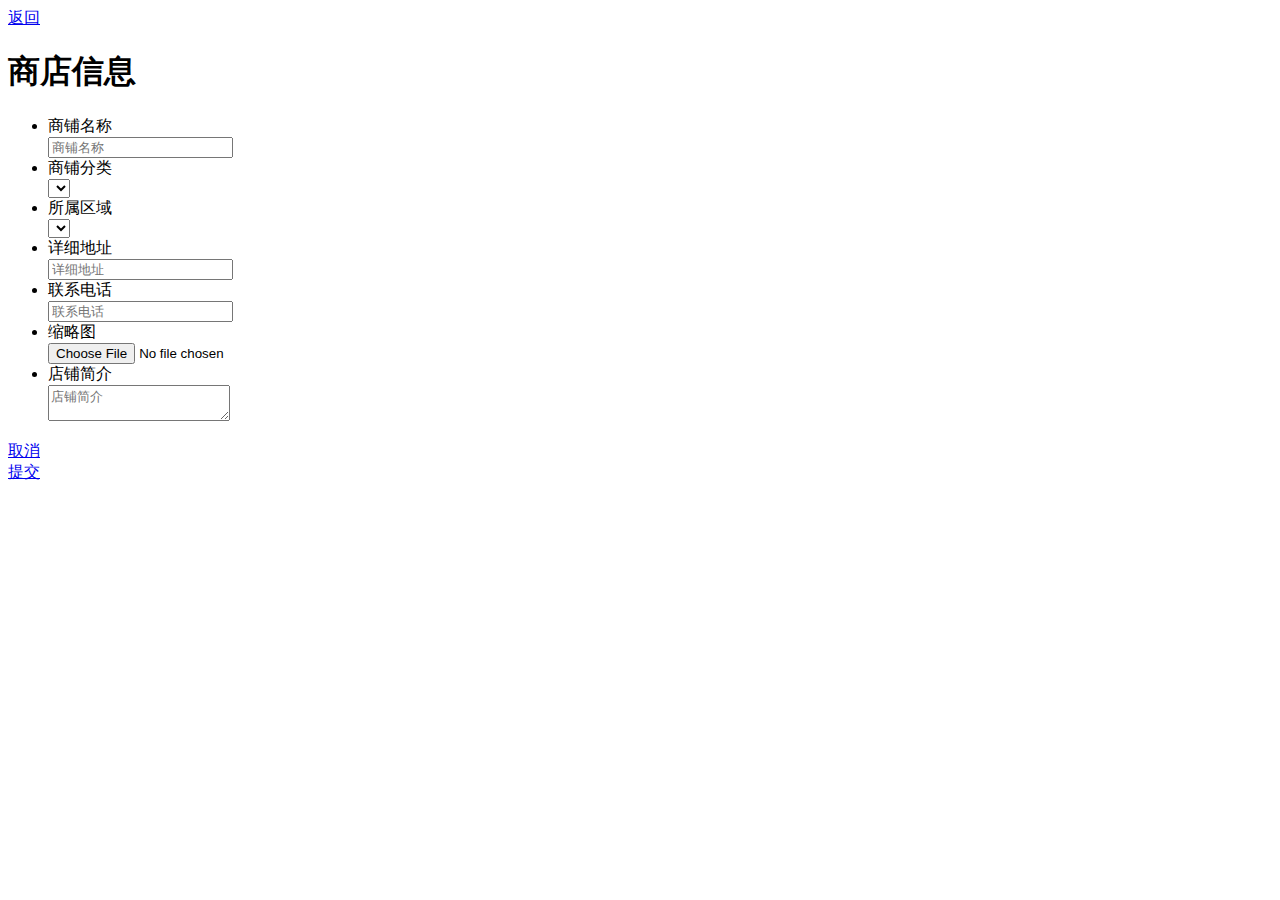
<file: target/o2o/index.html>
<!DOCTYPE html>
<html>
<head>
    <meta charset="utf-8">
    <meta http-equiv="X-UA-Compatible" content="IE=edge">
    <title>SUI Mobile Demo</title>
    <meta name="description" content="MSUI: Build mobile apps with simple HTML, CSS, and JS components.">
    <meta name="author" content="阿里巴巴国际UED前端">
    <meta name="viewport" content="initial-scale=1, maximum-scale=1">
    <link rel="shortcut icon" href="/favicon.ico">
    <meta name="apple-mobile-web-app-capable" content="yes">
    <meta name="apple-mobile-web-app-status-bar-style" content="black">
    <meta name="format-detection" content="telephone=no">

    <!-- Google Web Fonts -->
    <link rel="stylesheet" href="//g.alicdn.com/msui/sm/0.6.2/css/sm.min.css">
    <link rel="stylesheet" href="//g.alicdn.com/msui/sm/0.6.2/css/sm-extend.min.css">


    <link rel="apple-touch-icon-precomposed" href="/assets/img/apple-touch-icon-114x114.png">
    <script type='text/javascript' src='//g.alicdn.com/sj/lib/zepto/zepto.min.js' charset='utf-8'></script>
    <script type='text/javascript' src='//g.alicdn.com/msui/sm/0.6.2/js/sm.min.js' charset='utf-8'></script>
    <script>
        //ga
    </script>
    <script>
        var _hmt = _hmt || [];
        (function() {
            var hm = document.createElement("script");
            hm.src = "//hm.baidu.com/hm.js?ba76f8230db5f616edc89ce066670710";
            var s = document.getElementsByTagName("script")[0];
            s.parentNode.insertBefore(hm, s);
        })();
    </script>

</head>
<body>
<div class="page-group">
    <div id="page-layout" class="page">
        <header class="bar bar-nav">
            <a class="button button-link button-nav pull-left back" href="/demos/form">
                <span class="icon icon-left"></span>
                返回
            </a>
            <h1 class="title">商店信息</h1>
        </header>
        <div class="content">
            <div class="list-block">
                <ul>
                    <!-- Text inputs -->
                    <li>
                        <div class="item-content">
                            <div class="item-media"><i class="icon icon-form-name"></i></div>
                            <div class="item-inner">
                                <div class="item-title label">商铺名称</div>
                                <div class="item-input">
                                    <input type="text" id="shop-name" placeholder="商铺名称">
                                </div>
                            </div>
                        </div>
                    </li>
<!--                    商铺分类 下拉列表-->
                    <li>
                        <div class="item-content">
                            <div class="item-media"><i class="icon icon-form-gender"></i></div>
                            <div class="item-inner">
                                <div class="item-title label">商铺分类</div>
                                <div class="item-input">
                                    <select id="shop-category">
                                    </select>
                                </div>
                            </div>
                        </div>
                    </li>
<!--                    区域分类 下拉地址-->
                    <li>
                        <div class="item-content">
                            <div class="item-media"><i class="icon icon-form-gender"></i></div>
                            <div class="item-inner">
                                <div class="item-title label">所属区域</div>
                                <div class="item-input">
                                    <select id="area">
                                    </select>
                                </div>
                            </div>
                        </div>
                    </li>
<!--                    详细地址 text-->
                    <li>
                        <div class="item-content">
                            <div class="item-media"><i class="icon icon-form-name"></i></div>
                            <div class="item-inner">
                                <div class="item-title label">详细地址</div>
                                <div class="item-input">
                                    <input type="text" id="shop-address" placeholder="详细地址">
                                </div>
                            </div>
                        </div>
                    </li>
<!--                    联系电话 text-->
                    <li>
                        <div class="item-content">
                            <div class="item-media"><i class="icon icon-form-name"></i></div>
                            <div class="item-inner">
                                <div class="item-title label">联系电话</div>
                                <div class="item-input">
                                    <input type="text" id="shop-phone" placeholder="联系电话">
                                </div>
                            </div>
                        </div>
                    </li>
<!--                    缩略图 上传控件-->
                    <li>
                        <div class="item-content">
                            <div class="item-media"><i class="icon icon-form-name"></i></div>
                            <div class="item-inner">
                                <div class="item-title label">缩略图</div>
                                <div class="item-input">
                                    <input type="file" id="shop-img">
                                </div>
                            </div>
                        </div>
                    </li>
<!--                    店铺简介 textarea-->
                    <li class="align-top">
                        <div class="item-content">
                            <div class="item-media"><i class="icon icon-form-comment"></i></div>
                            <div class="item-inner">
                                <div class="item-title label">店铺简介</div>
                                <div class="item-input">
                                    <textarea id="shop-desc" placeholder="店铺简介"></textarea>
                                </div>
                            </div>
                        </div>
                    </li>
<!--                    验证码 kaptcha -->

                </ul>
            </div>
            <div class="content-block">
                <div class="row">
                    <div class="col-50"><a href="#" class="button button-big button-fill button-danger">取消</a></div>
                    <div class="col-50"><a href="#" class="button button-big button-fill button-success">提交</a></div>
                </div>
            </div>
        </div>
    </div>

</div>
<script type='text/javascript' src='//g.alicdn.com/sj/lib/zepto/zepto.min.js' charset='utf-8'></script>
<script type='text/javascript' src='//g.alicdn.com/msui/sm/0.6.2/js/sm.min.js' charset='utf-8'></script>
<script type='text/javascript' src='//g.alicdn.com/msui/sm/0.6.2/js/??sm.min.js,sm-extend.min.js' charset='utf-8'></script>
</body>
</html>
</file>
